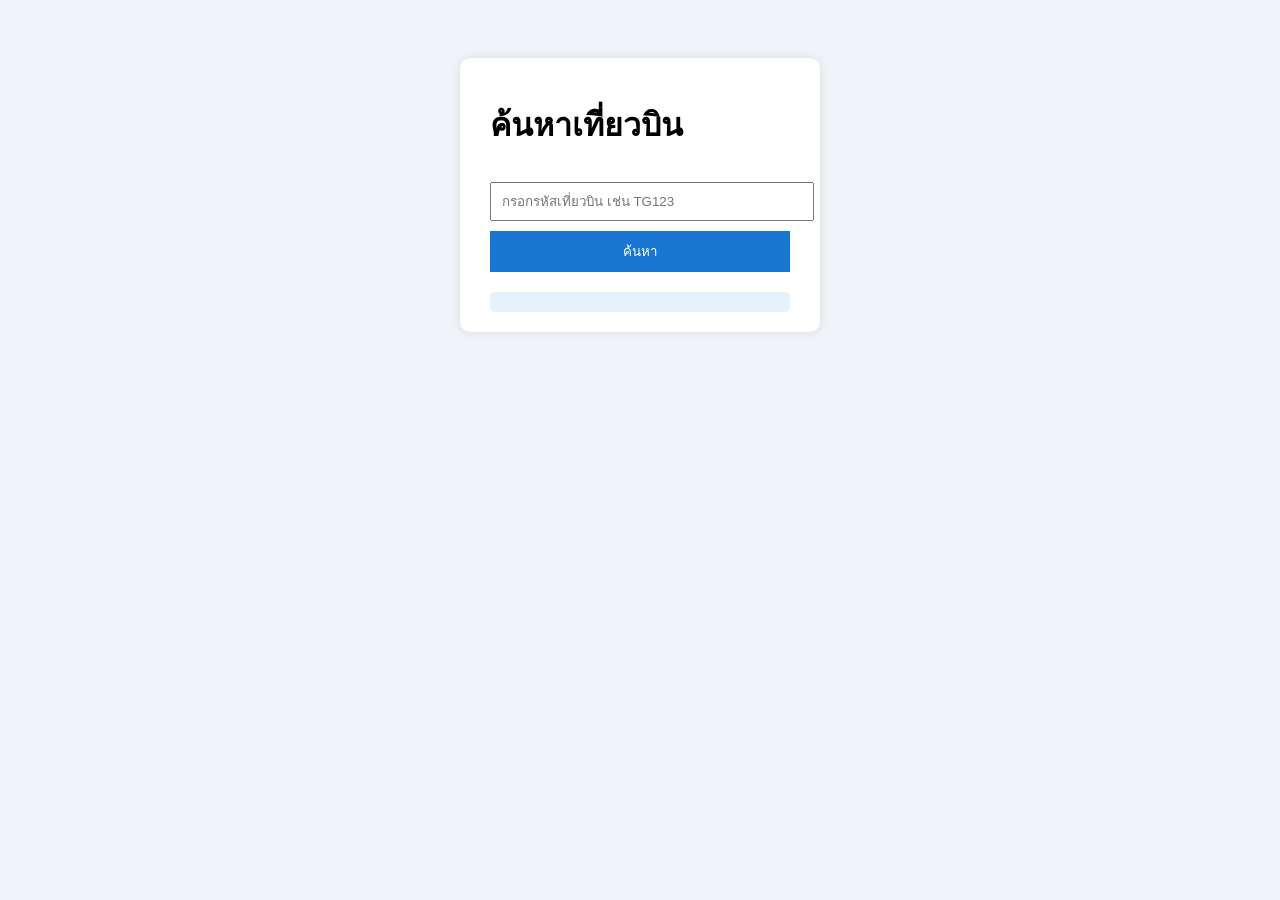
<file: index.html>
<!DOCTYPE html>
<html lang="en">
<head>
  <meta charset="UTF-8" />
  <meta name="viewport" content="width=device-width, initial-scale=1.0"/>
  <title>Flight Tracker (Simple)</title>
  <link rel="stylesheet" href="style.css" />
</head>
<body>
  <div class="container">
    <h1>ค้นหาเที่ยวบิน</h1>
    <input type="text" id="flightInput" placeholder="กรอกรหัสเที่ยวบิน เช่น TG123" />
    <button onclick="searchFlight()">ค้นหา</button>

    <div id="result" class="result"></div>
  </div>

  <script src="script.js"></script>
</body>
</html>
</file>
<file: style.css>
body {
  font-family: Arial, sans-serif;
  background: #f0f4f8;
  display: flex;
  justify-content: center;
  padding-top: 50px;
}

.container {
  background: white;
  padding: 20px 30px;
  border-radius: 10px;
  box-shadow: 0 0 10px rgba(0,0,0,0.1);
  width: 300px;
}

input {
  width: 100%;
  padding: 10px;
  margin-top: 10px;
}

button {
  width: 100%;
  padding: 10px;
  background: #1976d2;
  color: white;
  border: none;
  margin-top: 10px;
  cursor: pointer;
}

.result {
  margin-top: 20px;
  background: #e3f2fd;
  padding: 10px;
  border-radius: 5px;
}
</file>
